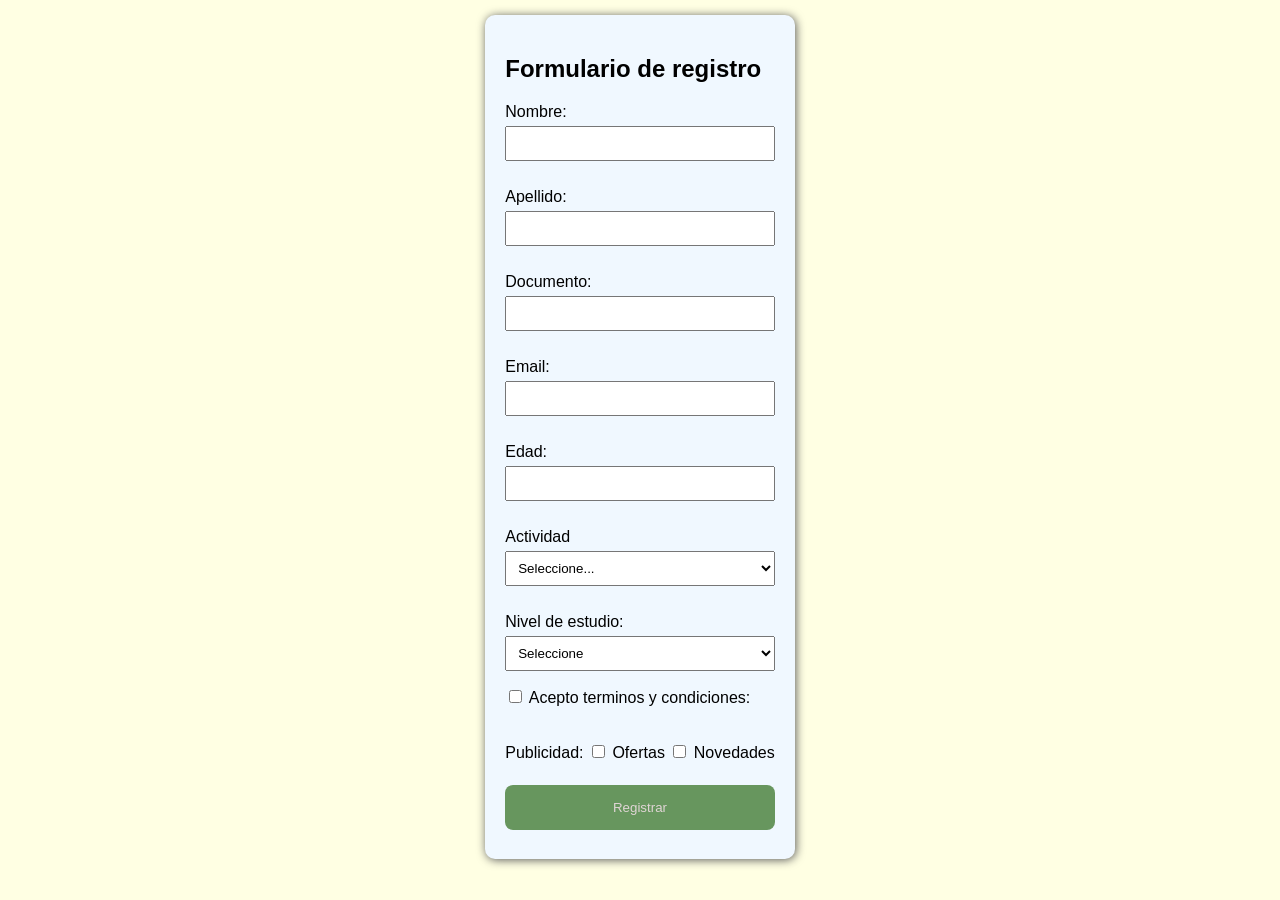
<file: #4/index.html>
<!DOCTYPE html>
<html lang="en">
<head>
    <meta charset="UTF-8">
    <meta name="viewport" content="width=device-width, initial-scale=1.0">
    <title>Formulario</title>
    <link rel="stylesheet" href="style.css">
</head>
<body>
    
    <div id="registroFormulario">
        <h2>Formulario de registro</h2>

        <form action="" id="formulario" novalidate>
            <label for="nombre">Nombre: </label>
            <input type="text" id="nombre" minlength="3" required autocomplete="off">
            <div class="error" id="errorNombre"></div>
            <br>

            <label for="apellido">Apellido: </label>
            <input type="text" id="apellido" minlength="3" required autocomplete="off">
            <div class="error" id="errorApellido"></div>
            <br>

            <label for="documento">Documento: </label>
            <input type="text" id="documento" minlength="3" required autocomplete="off">
            <div class="error" id="errorDocumento"></div>
            <br>

            <label for="email">Email: </label>
            <input type="email" id="email" required autocomplete="off">
            <div class="error" id="errorEmail"></div>
            <br>

            <label for="edad">Edad: </label>
            <input type="number" id="edad" required autocomplete="off">
            <div class="error" id="errorEdad"></div>
            <br>

            <label for="actividad">Actividad</label>
            <select name="actividad" id="actividad" required>
                <option value="">Seleccione...</option>
                <option value="Tecnologia">Tecnologia</option>
                <option value="Programacion">Programacion</option>
                <option value="Inteligencia Artificial">IA</option>
            </select>
            <div class="error" id="errorActividad"></div>
            <br>

            <label for="nivelEstudio">Nivel de estudio: </label>
            <select name="nivelEstudio" id="nivelEstudio" required>
                <option value="">Seleccione</option>
                <option value="Secundaria">Secundaria</option>
                <option value="Terciario">Terciario</option>
                <option value="Universitario">Universitario</option>
                <option value="Posgrado">Posgrado</option>
            </select>
            <div class="error" id="errorNivelEstudio"></div>

            <label class="inline">
                <input type="checkbox" name="aceptoTerminos" id="aceptoTerminos" required>
                Acepto terminos y condiciones:
            </label>
            <div class="error" id="errorAceptoTerminos"></div>
            <br>

            <label class="inline">Publicidad:</label>
            <input type="checkbox" name="publicidad" id="publicidad" value="ofertas">
            <label class="inline" for="publicidad">Ofertas</label>
            <input type="checkbox" name="publicidad" id="publicidad" value="novedades">
            <label class="inline" for="novedades" >Novedades</label>
            <div class="error" id="errorPublicidad"></div>
            <br>

            <input type="submit" value="Registrar">

        </form>
    </div>




    <!--Script-->
    <script src="script.js"></script>
</body>
</html>
</file>
<file: #4/style.css>
body {
    font-family:Arial, Helvetica, sans-serif;
    background-color: rgb(255, 255, 227);
    margin: 0;
    padding: 0;
    display: flex;
    justify-content: center;
}

#registroFormulario {
    background-color: aliceblue;
    padding: 20px;
    border-radius: 10px;
    margin: 15px;
    box-shadow: 1px 1px 10px rgb(89, 89, 89);
}

label {
    display: block;
    margin-bottom: 5px;
}

label.inline {
    display: inline-block;
}

input,select {
    padding: 8px;
    margin-bottom: 9px;
    box-sizing: border-box;
}

input[type="checkbox"] {
    margin-top: 10px;
}

input[type="text"],
input[type="email"],
input[type="number"],
select {
    width: 100%;
}

input[type="submit"]{
    background-color: rgb(103, 150, 94);
    color: rgb(224, 213, 213);
    padding: 15px;
    border: none;
    border-radius: 8px;
    cursor: pointer;
    width: 100%;
}

input[type="submit"]:hover {
    background-color: rgb(115, 148, 108);
    transition: .5s ease;
}

.error {
    color: red;
    font-size: 10px;
}
</file>
